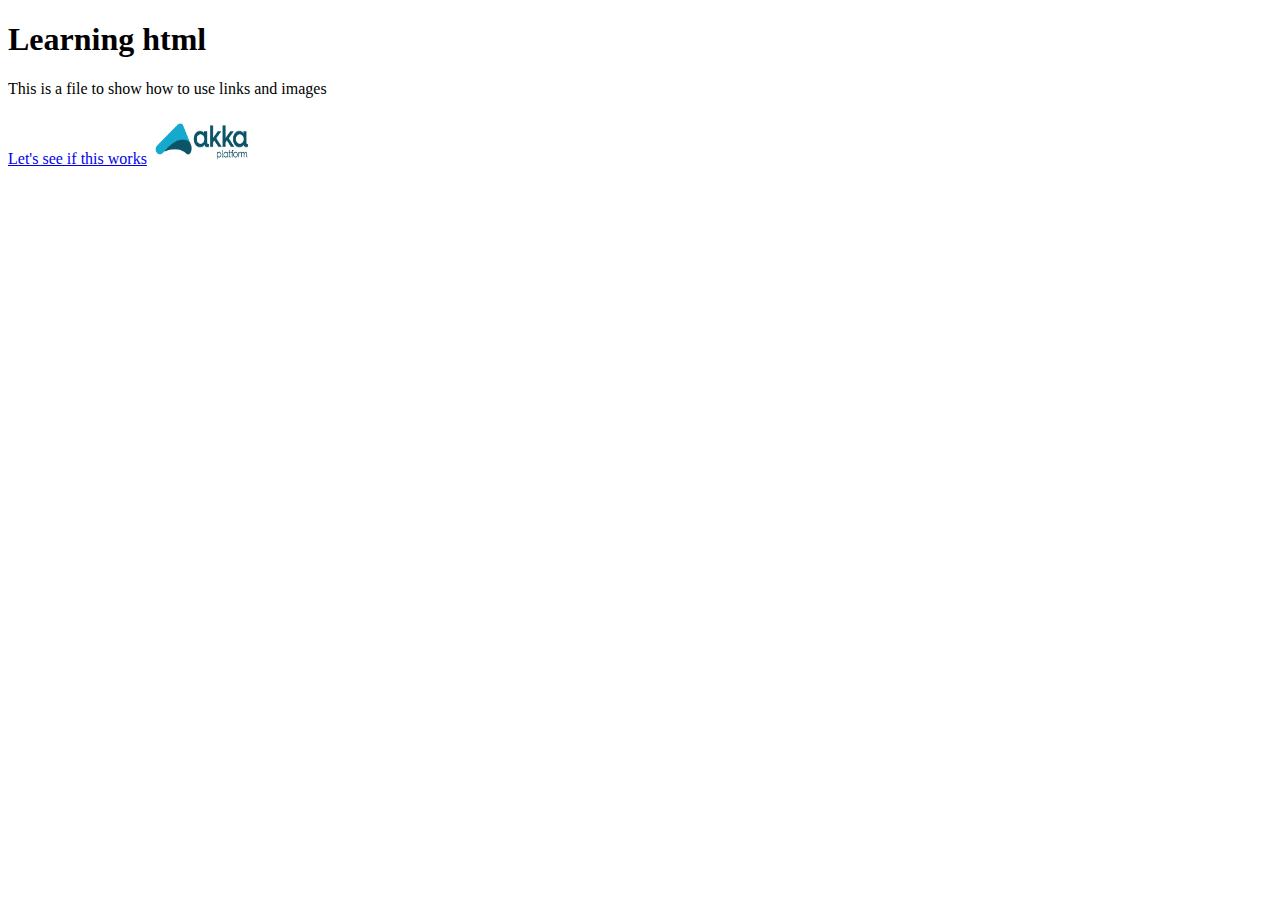
<file: Basics_1.htm>
<!DOCTYPE html>
<head>
    <title> "This is the title"</title>
</head>
<html lang = "en">
<body>
    <h1> Learning html </h1>
    <p> This is a file to show how to use links and images</p>
    <a href = "https://mail.google.com/mail/u/0/#inbox"> Let's see if this works</a>
    <img src="[data-uri]" alt="AkkaWed1" width="100" height="50">

</body>
</html>
</file>
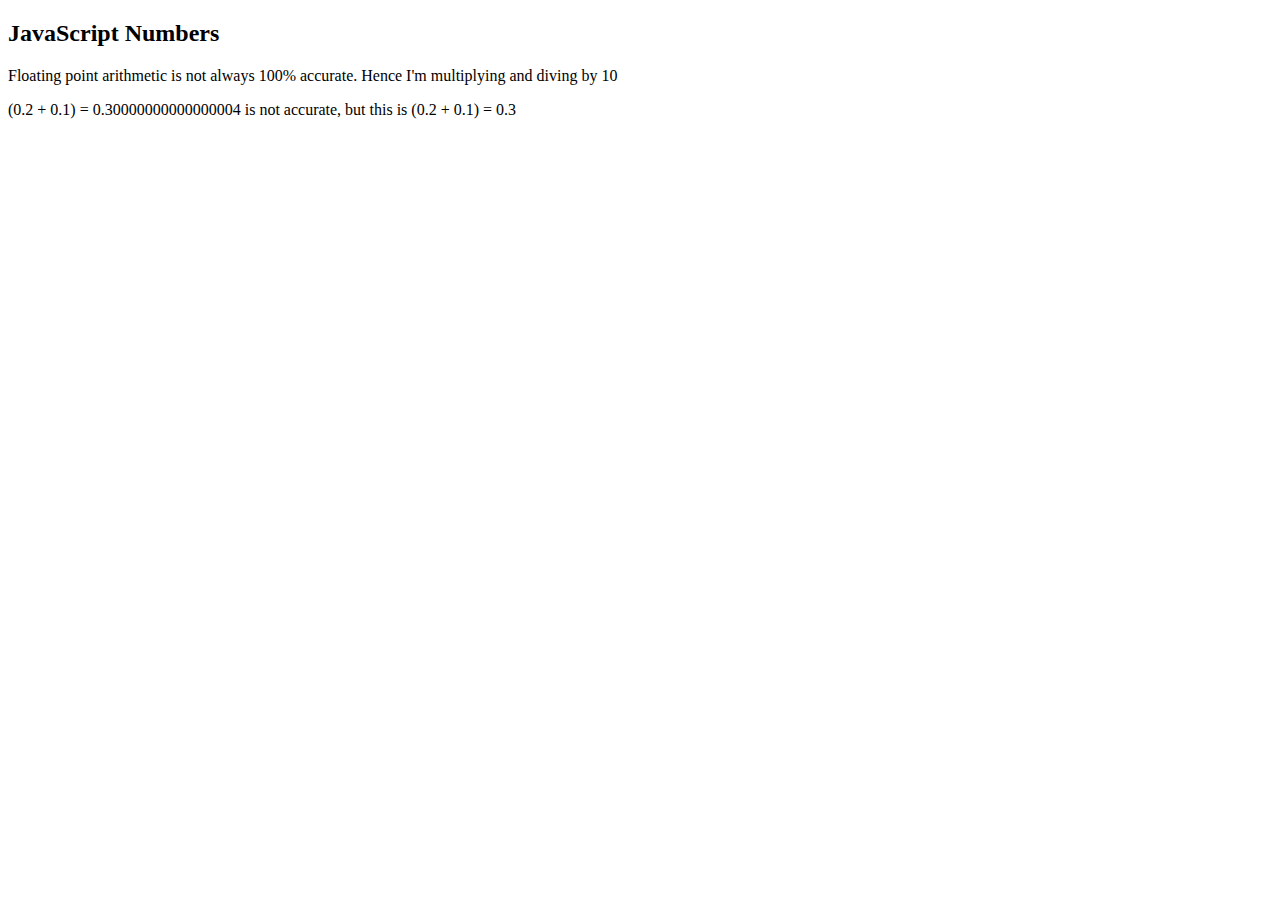
<file: floatingNumbers.html>
<!DOCTYPE html>
<html>
<body>

<h2>JavaScript Numbers</h2>

<p>Floating point arithmetic is not always 100% accurate. Hence I'm multiplying and diving by 10</p>

<p id="demo"></p>

<script>

document.getElementById("demo").innerHTML = `(0.2 + 0.1) = ${(0.2 + 0.1)} is not accurate, 
 but this is (0.2 + 0.1) = ${(0.2 *10 + 0.1*10)/10} `;
</script>

</body>
</html>
</file>
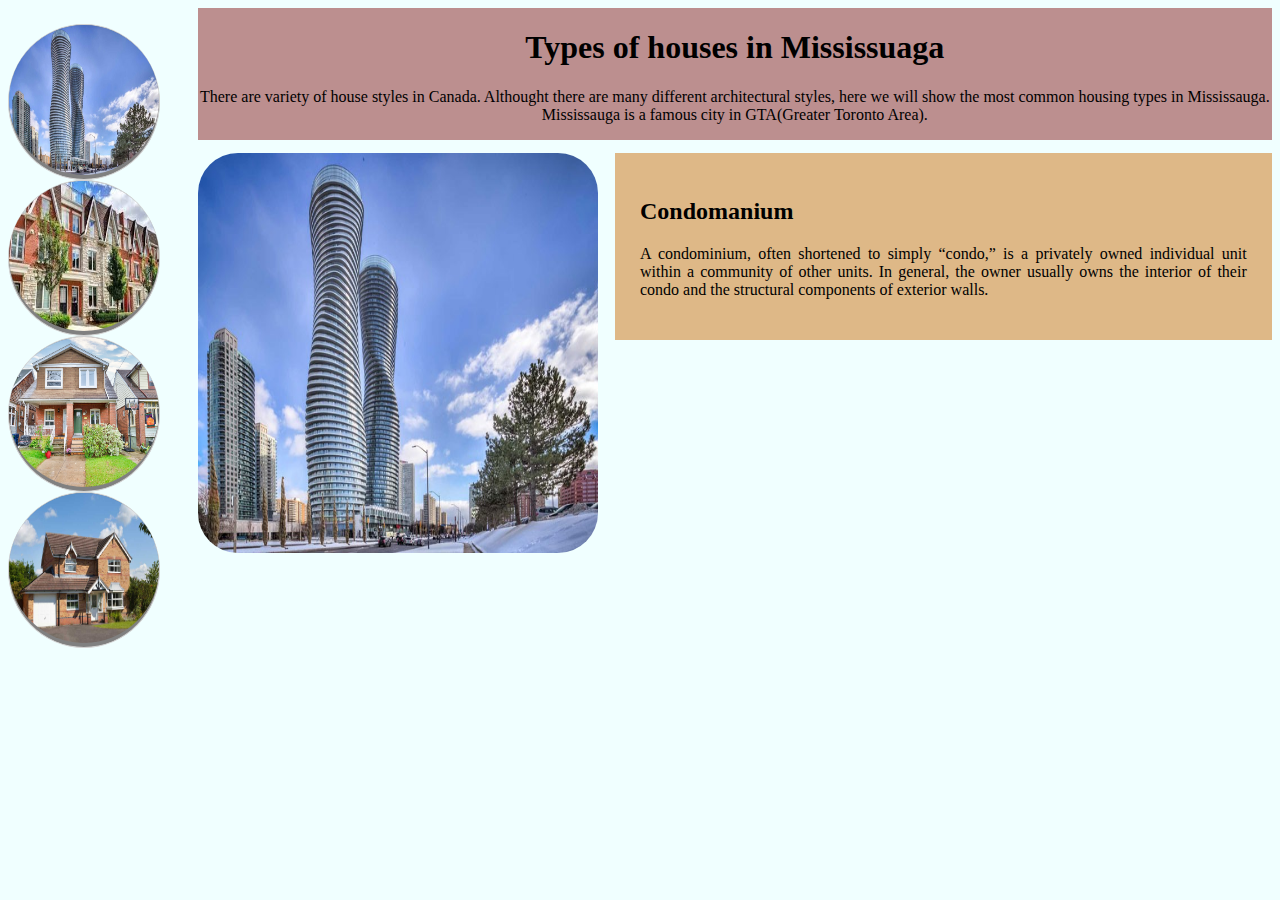
<file: onmouseover/Elements.html>
<!DOCTYPE html>
<html lang="en">
    <head>
        <meta charset="utf-8">
        <title>Housing in Canada</title>
        <link rel="stylesheet" href="Styles.css">
    </head>

    <body>   
        <div class="container">
            <div class="thumbnails">
                <ul><li><img src="./Images/condo.jpg"  id="condo"></li>
                <li><img src="./Images/townHouse.jpg" id="town"></li>
                <li><img src="./Images/semiDetached.jpg" id="semiDetached"></li>
                <li><img src="./Images/detached.jpg" id="detached"></li></ul>
            </div>

            <div class="content">
                <div class="titleDescription">    
                    <h1>Types of houses in Mississuaga</h1>   
                    <p>There are variety of house styles in Canada. Althought there are many different architectural styles,
                    here we will show the most common housing types in Mississauga. Mississauga is a famous city in GTA(Greater Toronto Area).  </p>
                </div>

                <div class="mainContent">
                    <div class="mainImage">
                        <img id="bigImage" height="400px" width="400px">
                    </div>
                    <div class="houseText">
                        <h2 id="houseType"></h2>
                        <p id="description"></p>
                    </div>
                </div>
            </div>
        </div>
        <script src="Interact.js"></script>
    </body>
</html>
</file>
<file: onmouseover/Styles.css>
body{
    background-color: azure;
}

    .container{
        background-color: white;
    }

        ul{
            list-style: none;
            padding: 0%;
            align-items: center;
        }
            li{
                border: solid 0.1rem lightgray;
                float: left;
                border-radius: 50%;
                background-color: gray;
            }
        .thumbnails{
            width: 15%;
            float: left;
            
        }
        .thumbnails img{
            height: 150px; width: 150px;
            border-radius: 50%;
        }     


    .content{
        background-color: black;
    }
        .titleDescription{
            background-color: rosybrown;
            width: 85%;
            float: right;
            text-align: center;
        }
            .mainImage{
                margin-top: 1%;
                float: left;
            }
            
            .mainImage img{
                border-radius: 10%;
            }
            
            .houseText{
                margin-top: 1%;
                float: right;
                text-align: justify;
                width:48%;
                padding: 2%;
                background-color: burlywood;
            }
</file>
